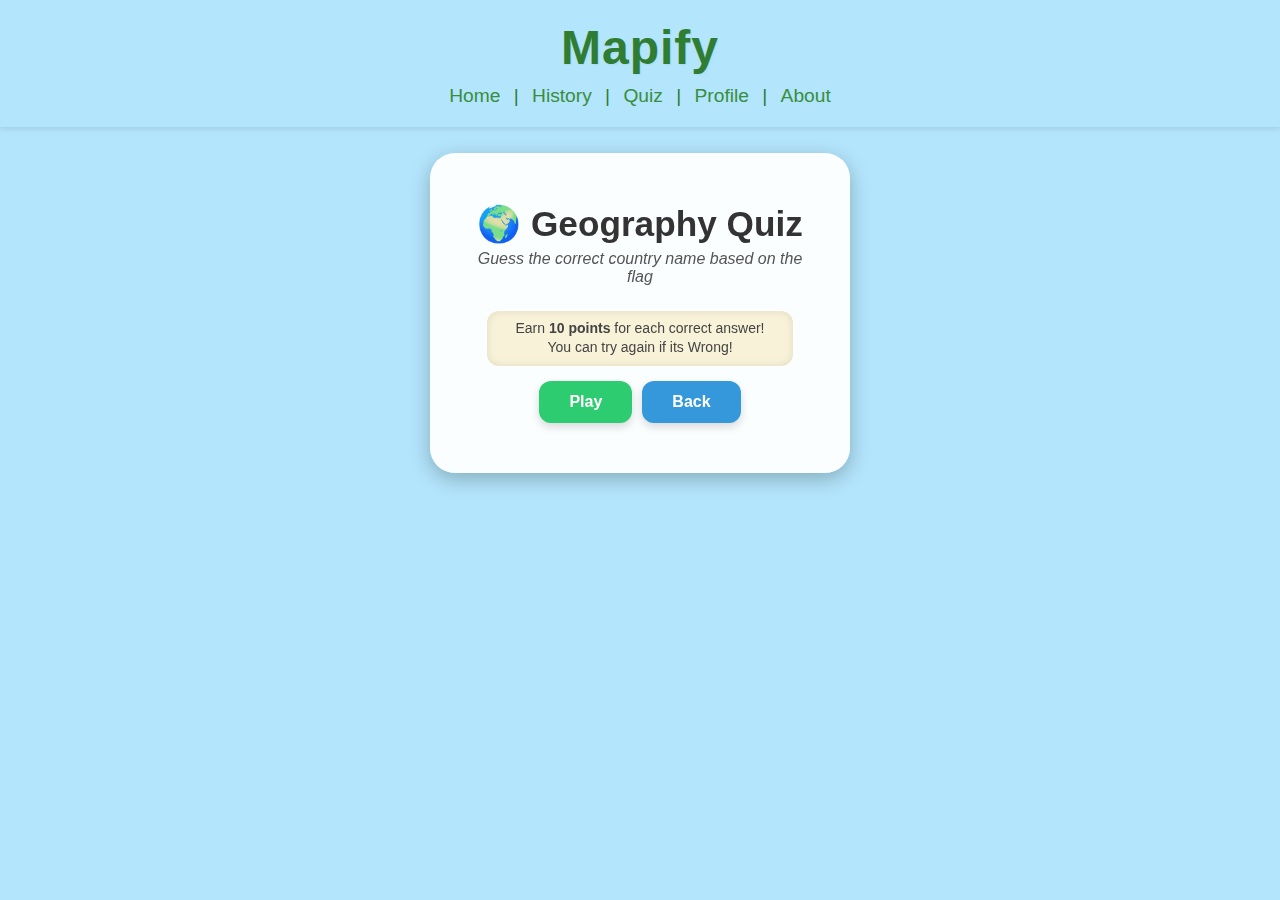
<file: welcome quiz.html>
<!DOCTYPE html>
<html lang="en">
<head>
  <meta charset="UTF-8" />
  <meta name="viewport" content="width=device-width, initial-scale=1.0" />
  <title>Mapify Geography Quiz</title>
   
    
     <link rel="stylesheet" href="css/welcome-quiz.css" />
    <link rel="stylesheet" href="css/Quiz.css" />
</head>
<body>
  <header>
      <h1 class="title">Mapify</h1>

  <nav class="navmenu">
        <a class="item" href="index.html">Home</a> |
        <a class="item" href="history.html">History</a> |
        <a class="item" href="welcome quiz.html">Quiz</a> |
        <a class="item" href="profile.html">Profile</a> |
        <a class="item" href="about.html">About</a>
      </nav>
      </header>
  <div class="welcome-box">
    <h1>🌍 Geography Quiz</h1>
    <p class="tagline">Guess the correct country name based on the flag</p>

    <div class="info-box">
     
      <p>Earn <strong>10 points</strong> for each correct answer!</p>
      <p>You can try again if its Wrong!</p>
    </div>

    <div class="buttons">
      <a href="quiz.html" class="btn play">Play</a>
      <a href="index.html" class="btn back">Back</a> <!--WE NEED TO ADD HOME LINK-->
    </div>
  </div>
  <script type="module" src="js/Countries.js"></script>
</body>

</html>
</file>
<file: css/welcome-quiz.css>
* {
  margin: 0;
  padding: 0;
  box-sizing: border-box;
}

body {
  background-color: #b3e5fc;
  font-family: "Poppins", sans-serif;
  color: #2e7d32;
  display: flex;
  flex-direction: column;
  justify-content: center;  
  align-items: center;
}

header {
  background-color: #b3e5fc;
  padding: 20px 0;
  text-align: center;
  box-shadow: 0 2px 6px rgba(0, 0, 0, 0.1);
}

.title {
  font-size: 3rem;
  color: #2e7d32;
  font-weight: 600;
  margin-bottom: 10px;
  text-shadow: 1px 1px 2px rgba(0, 0, 0, 0.05);
  letter-spacing: 1px;
}

.navmenu {
  font-size: 1.2rem;
  color: #2e7d32;
  position: relative;
  z-index: 999;
}

.navmenu .item {
  color: #388e3c;
  text-decoration: none;
  margin: 0 8px;
  transition: color 0.3s ease;
}

.navmenu .item:hover {
  color: #81c784;
}

.welcome-box {
  background: rgba(255, 255, 255, 0.95);
  padding: 50px 40px;
  border-radius: 25px;
  text-align: center;
  width: 420px;
  box-shadow: 0 6px 20px rgba(0, 0, 0, 0.25);
  backdrop-filter: blur(4px);
  margin-top: 2%;
 display: flex;
 flex-direction: column;
 align-items: center;
}


.welcome-box h1 {
  font-size: 2.2em;
  color: #333;
  margin-bottom: 5px;
}
.tagline {
  color: #555;
  font-style: italic;
  margin-bottom: 25px;
}
.info-box {
  background-color: #f8f2d8;
  border-radius: 15px;
  padding: 15px;
  font-size: 15px;
  line-height: 1.6;
  color: #444;
  margin-bottom: 25px;
  box-shadow: inset 0 0 10px rgba(0,0,0,0.1);
}


.buttons {
  display: flex;
  justify-content: space-around;
  gap:10px;
}

.btn {
  text-decoration: none;
  padding: 12px 30px;
  border-radius: 12px;
  font-weight: bold;
  font-size: 16px;
  color: white;
 
  box-shadow: 0 4px 8px rgba(0,0,0,0.15);
}

.play {
  background-color: #2ecc71;
}

.play:hover {
  background-color: #27ae60;
  transform: scale(1.05);
  box-shadow: 0 6px 12px rgba(0,0,0,0.2);
}

.back {
  background-color: #3498db;
}

.back:hover {
  background-color: #2c80b4;
  transform: scale(1.05);
  box-shadow: 0 6px 12px rgba(0,0,0,0.2);
}

@media (max-width: 768px) {
  .title {
    font-size: 2.2rem;
  }

  .navmenu {
    font-size: 1rem;
  }

  .welcome-box {
    width: 340px;
    padding: 40px 30px;
  }

  .welcome-box h1 {
    font-size: 1.9em;
  }

  .info-box {
    font-size: 14px;
    padding: 12px;
  }

  .btn {
    font-size: 15px;
    padding: 10px 26px;
  }
}


@media (max-width: 480px) {
  .title {
    font-size: 1.8rem;
  }

  .welcome-box {
    width: 280px;
    padding: 30px 20px;
  }

  .welcome-box h1 {
    font-size: 1.6em;
  }

  .tagline {
    font-size: 14px;
  }

  .info-box {
    font-size: 13px;
    padding: 10px;
  }

  .buttons {
    flex-direction: column;
    gap: 12px;
  }

  .btn {
    width: 100%;
    padding: 10px 18px;
    font-size: 14px;
  }
}
</file>
<file: css/Quiz.css>
* {
  margin: 0;
  padding: 0;
  box-sizing: border-box;
}

body {
  background-color: #b3e5fc;
  font-family: "Poppins", sans-serif;
  color: #2e7d32;
  display: flex;
  flex-direction: column;
  justify-content: center;  
  align-items: center;
}

header {
  background-color: #b3e5fc;
  padding: 20px 0;
  text-align: center;
  box-shadow: 0 2px 6px rgba(0, 0, 0, 0.1);
  width:100%;
  
}

.title {
  font-size: 3rem;
  color: #2e7d32;
  font-weight: 600;
  margin-bottom: 10px;
  text-shadow: 1px 1px 2px rgba(0, 0, 0, 0.05);
  letter-spacing: 1px;
}

.navmenu {
  font-size: 1.2rem;
  color: #2e7d32;
  position: relative;
  z-index: 999;
}

.navmenu .item {
  color: #388e3c;
  text-decoration: none;
  margin: 0 8px;
  transition: color 0.3s ease;
}

.navmenu .item:hover {
  color: #81c784;
}

.page-title {
  font-size: 2.5em;
  color: #ffffff;
  text-shadow: 0 3px 6px rgba(0,0,0,0.4);
  margin-bottom: 25px;
}


.quiz {
  background-color: rgba(255, 255, 255, 0.95);
  padding: 25px 30px;        
  border-radius: 20px;
  text-align: center;
  width: 400px;              
  box-shadow: 0 6px 20px rgba(0, 0, 0, 0.25);
  display: flex;
  flex-direction: column;
  align-items: center;
  margin-top: 2%;
}


.info-box {
  background-color: #f8f2d8;
  border-radius: 12px;
  padding: 8px;
  margin-bottom: 15px;
  color: #444;
  font-size: 14px;
  line-height: 1.4;
  width: 90%;
  box-shadow: inset 0 0 8px rgba(0,0,0,0.1);
}


#flag {
  width: 200px;
  height: 110px;
  border: 2px solid #ccc;
  border-radius: 10px;
  object-fit: cover;
  margin: 10px 0 15px 0;
}


.option {
  display: block;
  width: 190px;

  margin: 4px 0;
  padding: 6px;
  border: none;
  border-radius: 8px;
  background-color: #eedd91;
  color: #333;
  cursor: pointer;
  font-size: 14px;
  font-weight: bold;
}

.option:hover {
  background-color: #d2bc57;
}


#feedback {
  font-weight: bold;
  margin-top: 10px;
  min-height: 25px;
  color: #333;
}

#score {
  margin-top: 5px;
  font-size: 16px;
  font-weight: bold;
}


#next {
  margin-top: 12px;
  background-color: #7ce77c;
  color: white;
  border: none;
  padding: 8px 20px;
  border-radius: 8px;
  cursor: pointer;
  font-size: 15px;
  font-weight: bold;
}

#next:hover {
  background-color: #5cca5c;
}


.result-box {
  background-color: rgba(255, 255, 255, 0.95);
  width: 400px;
  height: 400px;
  border-radius: 20px;
  box-shadow: 0 6px 20px rgba(0, 0, 0, 0.25);
  display: flex;
  flex-direction: column;
  justify-content: center;
  align-items: center;
  text-align: center;

}

.result-box h2 {
  color: #333;
  margin-bottom: 10px;
   
}

.result-box p {
  font-size: 16px;
  color: #444;
  margin-bottom: 20px;
 
}

.result-box a.end {
  background-color: #f76c6c; 
}

.result-box a.end:hover {
  background-color: #d15050;
}

.play-again {
  background-color: #2ecc71;
  color: white;
  padding: 8px 20px;
  border-radius: 8px;
  text-decoration: none;
  font-weight: bold;
  margin: 5px;
}

.home {
  background-color: #3498db;
  color: white;
  padding: 8px 20px;
  border-radius: 8px;
  text-decoration: none;
  font-weight: bold;
  margin: 5px;
}
</file>
